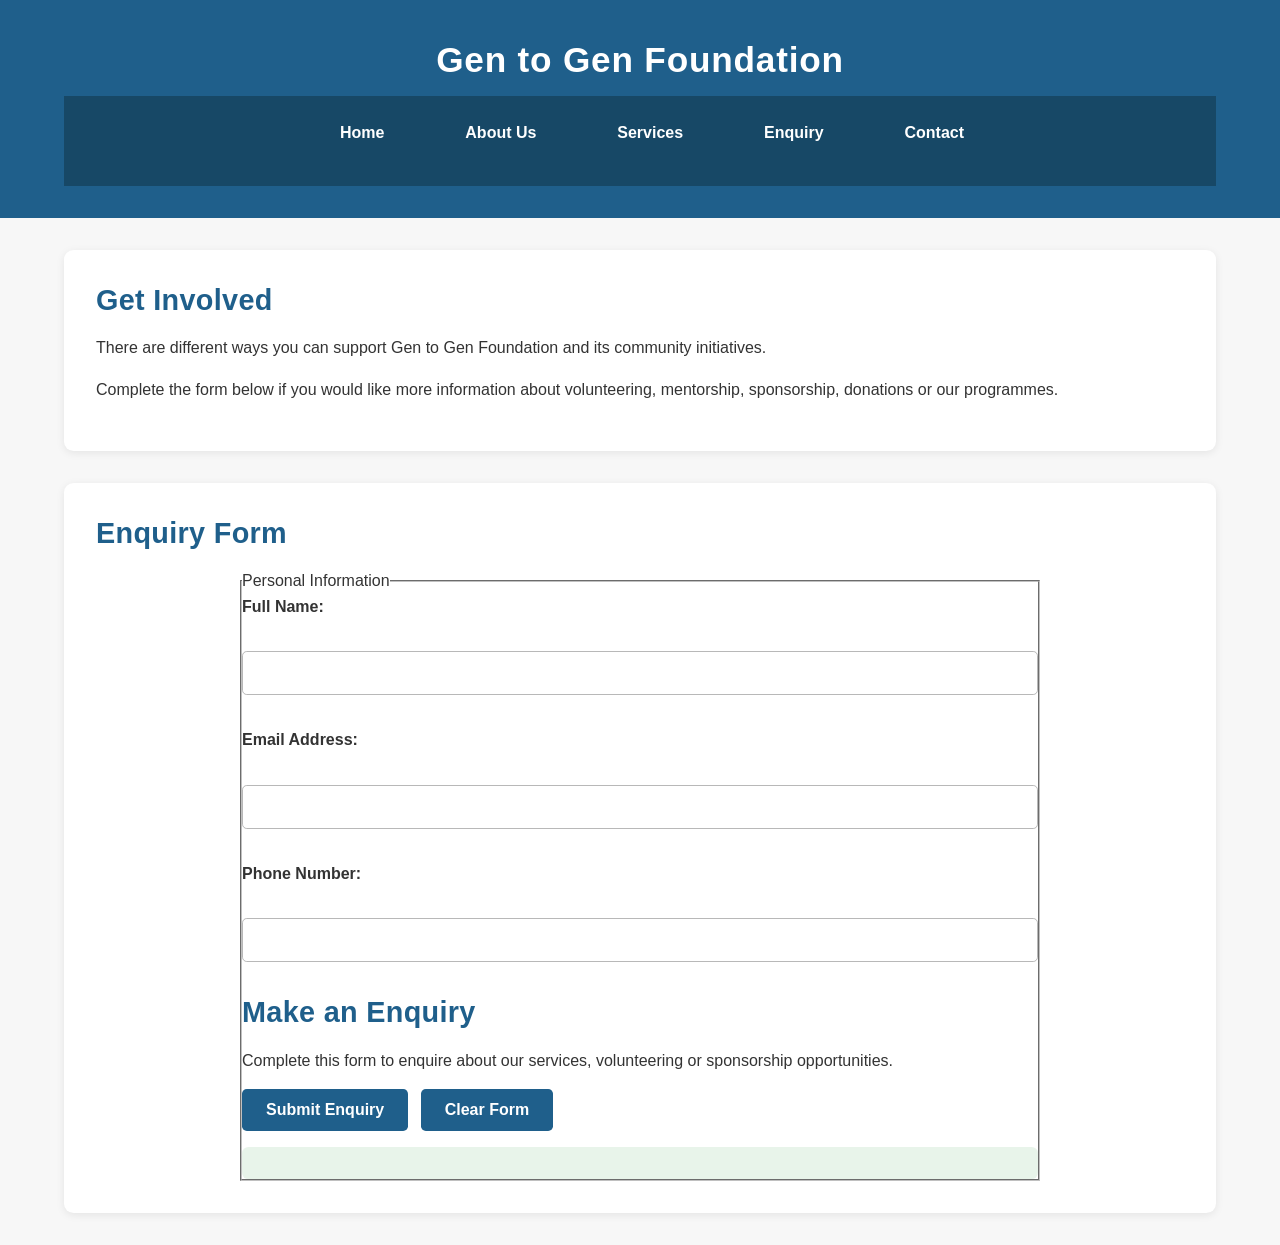
<file: enquiry.html>
<!DOCTYPE html>

<!-- Gen to Gen Foundation - Enquiry Page-->

<html lang="en">

<!-- Head Section -->

<head>
    <meta charset="UTF-8">
    <meta name="viewport" content="width=device-width, initial-scale=1.0">

    <title>Make an Enquiry | Gen to Gen Foundation</title>
<meta name="description" content="Enquire about Gen to Gen Foundation services, volunteering opportunities and sponsorship.">
<meta name="keywords" content="foundation enquiry, volunteer opportunities, sponsorship, community programmes">

    <link rel="stylesheet" href="css/style.css">
</head>

<body>

<script src="js/script.js" defer></script>

<!-- Header Section -->

    <header>

        <h1>Gen to Gen Foundation</h1>

<!-- Navigation Menu -->

        <nav>
            <ul>
                <a href="index.html">Home</a>
                &nbsp;&nbsp;
                <a href="about.html">About Us</a>
                &nbsp;&nbsp;
                <a href="services.html">Services</a>
                &nbsp;&nbsp;
                <a href="enquiry.html">Enquiry</a>
                &nbsp;&nbsp;
                <a href="contact.html">Contact</a>
            </ul>
        </nav>

    </header>

<!-- Main Enquiry Section -->

    <main>

        <section>

            <h2>Get Involved</h2>

            <p>
                There are different ways you can support Gen to Gen
                Foundation and its community initiatives.
            </p>

            <p>
                Complete the form below if you would like more
                information about volunteering, mentorship,
                sponsorship, donations or our programmes.
            </p>

        </section>


        <section>

            <h2>Enquiry Form</h2>

            <form action="#" method="post">

                <fieldset>

                    <legend>Personal Information</legend>

                    <p>
                        <label for="full-name">
                            Full Name:
                        </label>
                        <br>

                        <input
                            type="text"
                            id="full-name"
                            name="full-name"
                            required>
                    </p>


                    <p>
                        <label for="email">
                            Email Address:
                        </label>
                        <br>

                        <input
                            type="email"
                            id="email"
                            name="email"
                            required>
                    </p>


                    <p>
                        <label for="phone">
                            Phone Number:
                        </label>
                        <br>

                        <input
                            type="tel"
                            id="phone"
                            name="phone">
                    </p>

<!-- Enquiry Form -->
<section class="enquiry-section">
    <h2>Make an Enquiry</h2>

    <p>
        Complete this form to enquire about our services,
        volunteering or sponsorship opportunities.
    </p>

    <form
    id="enquiryForm"
    name="enquiry"
    method="POST"
    data-netlify="true"
    netlify-honeypot="bot-field"
    action="/thank-you.html"
    novalidate>

    <input type="hidden" name="form-name" value="enquiry">

    <p hidden>
        <label>
            Do not fill this in:
            <input name="bot-field">
        </label>
    </p>


        <button type="submit">Submit Enquiry</button>
        <button type="reset">Clear Form</button>

        <p id="enquiryError" class="form-error"
            role="alert"></p>

        <div id="enquiryResponse"
            class="form-response"
            aria-live="polite"></div>

    </form>
</section>
</file>
<file: css/style.css>
* { box-sizing: border-box;
    margin: 0;
    padding: 0; }


html { font-size: 16px;
    scroll-behavior: smooth; }


body { font-family: Arial, sans-serif;
    font-size: 1rem;
    line-height: 1.6;
    color: #333333;
    background-color: #f7f7f7; }


img { max-width: 100%;
    height: auto;
    display: block; }

a { color: #1f5f8b;
    text-decoration: none; }

a:hover { text-decoration: underline;}




header { background-color: #1f5f8b;
    color: white;
    text-align: center;
    padding: 2rem 5%; }


header h1 { font-size: 2.2rem;
    font-weight: 700;
    letter-spacing: 0.05rem;
    margin-bottom: 0.5rem; }

header p { font-size: 1rem;
    line-height: 1.5; }

    

nav { background-color: #174866;
    padding: 1rem 5%;
    text-align: center; }


nav ul { list-style: none;
    display: flex;
    justify-content: center;
    align-items: center;
    flex-wrap: wrap;
    gap: 1.5rem; }

nav li {
    display: inline-block;
}

nav a {
    color: white;
    font-weight: 600;
    font-size: 1rem;
    padding: 0.5rem 0.75rem;
    border-radius: 0.3rem;
    transition: background-color 0.3s ease, color 0.3s ease;
}

nav a:hover {
    background-color: #ffffff;
    color: #174866;
    text-decoration: none;
}

nav a:focus {
    outline: 3px solid #f2c14e;
    outline-offset: 2px;
}

nav a:active {
    background-color: #f2c14e;
    color: #222222;
}




main {
    width: 90%;
    max-width: 1200px;
    margin: 2rem auto;
}

main > section {
    background-color: white;
    padding: 2rem;
    margin-bottom: 2rem;
    border-radius: 0.6rem;
    box-shadow: 0 2px 8px rgba(0, 0, 0, 0.08);
}




h2 {
    color: #1f5f8b;
    font-size: 1.8rem;
    font-weight: 700;
    line-height: 1.3;
    letter-spacing: 0.02rem;
    margin-bottom: 1rem;
}

h3 {
    color: #174866;
    font-size: 1.3rem;
    font-weight: 700;
    line-height: 1.4;
    margin-bottom: 0.75rem;
}

p {
    margin-bottom: 1rem;
}

strong {
    font-weight: 700;
}




main img {
    width: 100%;
    max-width: 900px;
    margin: 0 auto 1.5rem auto;
    border-radius: 0.5rem;
}

main img:hover {
    transform: scale(1.01);
    transition: transform 0.3s ease;
}




section {
    width: 100%;
}

section article {
    background-color: #f4f8fa;
    padding: 1.5rem;
    margin-bottom: 1.5rem;
    border-left: 4px solid #1f5f8b;
    border-radius: 0.4rem;
}

section article:last-child {
    margin-bottom: 0;
}




ul,
ol {
    margin-left: 1.5rem;
    margin-bottom: 1rem;
}

li {
    margin-bottom: 0.4rem;
}




form {
    width: 100%;
    max-width: 800px;
    margin: 0 auto;
}

label {
    display: block;
    font-weight: 600;
    margin-bottom: 0.4rem;
}

input,
textarea,
select {
    width: 100%;
    padding: 0.75rem;
    margin-bottom: 1rem;
    border: 1px solid #b8b8b8;
    border-radius: 0.3rem;
    font-family: Arial, sans-serif;
    font-size: 1rem;
    background-color: white;
}

textarea {
    min-height: 150px;
    resize: vertical;
}

input:focus,
textarea:focus,
select:focus {
    outline: none;
    border-color: #1f5f8b;
    box-shadow: 0 0 0 3px rgba(31, 95, 139, 0.15);
}




input[type="radio"],
input[type="checkbox"] {
    width: auto;
    margin-right: 0.5rem;
}

input[type="radio"] + label,
input[type="checkbox"] + label {
    display: inline;
    font-weight: normal;
}




button,
input[type="submit"],
input[type="reset"] {
    display: inline-block;
    padding: 0.75rem 1.5rem;
    margin-right: 0.5rem;
    border: none;
    border-radius: 0.3rem;
    background-color: #1f5f8b;
    color: white;
    font-size: 1rem;
    font-weight: 600;
    cursor: pointer;
    transition: background-color 0.3s ease, transform 0.2s ease;
}

button:hover,
input[type="submit"]:hover,
input[type="reset"]:hover {
    background-color: #174866;
    transform: translateY(-2px);
}

button:focus,
input[type="submit"]:focus,
input[type="reset"]:focus {
    outline: 3px solid #f2c14e;
    outline-offset: 2px;
}

button:active,
input[type="submit"]:active,
input[type="reset"]:active {
    transform: translateY(0);
}




footer {
    background-color: #174866;
    color: white;
    text-align: center;
    padding: 1.5rem 5%;
    margin-top: 2rem;
}

footer p {
    margin-bottom: 0.5rem;
}

footer a {
    color: white;
}

footer a:hover {
    color: #f2c14e;
}



picture,
picture img {
    width: 100%;
}

img {
    height: auto;
}




@media screen and (max-width: 768px) {

    header {
        padding: 1.5rem 4%;
    }

    header h1 {
        font-size: 1.9rem;
    }

    nav {
        padding: 0.8rem 4%;
    }

    nav ul {
        gap: 0.75rem;
    }

    nav a {
        font-size: 0.95rem;
        padding: 0.45rem 0.6rem;
    }

    main {
        width: 94%;
        margin: 1.5rem auto;
    }

    main > section {
        padding: 1.5rem;
    }

    h2 {
        font-size: 1.6rem;
    }

    h3 {
        font-size: 1.2rem;
    }

    section article {
        padding: 1.25rem;
    }
}



@media screen and (max-width: 480px) {

    html {
        font-size: 15px;
    }

    header {
        padding: 1.25rem 4%;
    }

    header h1 {
        font-size: 1.6rem;
    }

    header p {
        font-size: 0.95rem;
    }

    nav {
        padding: 0.75rem 4%;
    }

    nav ul {
        flex-direction: column;
        gap: 0.4rem;
    }

    nav li {
        width: 100%;
        text-align: center;
    }

    nav a {
        display: block;
        width: 100%;
        padding: 0.6rem;
    }

    main {
        width: 94%;
        margin: 1rem auto;
    }

    main > section {
        padding: 1rem;
        margin-bottom: 1rem;
    }

    h2 {
        font-size: 1.4rem;
    }

    h3 {
        font-size: 1.1rem;
    }

    p {
        font-size: 0.95rem;
    }

    section article {
        padding: 1rem;
    }

    button,
    input[type="submit"],
    input[type="reset"] {
        width: 100%;
        margin: 0 0 0.75rem 0;
    }

    form {
        width: 100%;
    }
}

/* ==========================================
   PART 3 - JAVASCRIPT FUNCTIONALITY
   ========================================== */

/* FAQ Accordion */

.accordion-button {
    width: 100%;
    text-align: left;
    background-color: #1f5f8b;
    color: white;
    border: none;
    padding: 1rem;
    margin-bottom: 0.3rem;
    cursor: pointer;
    border-radius: 0.3rem;
}

.accordion-button:hover {
    background-color: #174866;
}

.accordion-button:focus-visible {
    outline: 3px solid #f2c14e;
    outline-offset: 3px;
}

.accordion-content {
    padding: 1rem;
    background-color: #f4f8fa;
    border-radius: 0.3rem;
}

/* Service Search */

#serviceSearch {
    margin: 1rem 0;
}

.service-card {
    background-color: #f4f8fa;
    padding: 1.5rem;
    margin-bottom: 1rem;
    border-left: 4px solid #1f5f8b;
    border-radius: 0.4rem;
}

/* Image Gallery */

.image-gallery {
    display: grid;
    grid-template-columns: repeat(2, 1fr);
    gap: 1rem;
}

.gallery-image {
    width: 100%;
    height: 250px;
    object-fit: cover;
    border-radius: 0.5rem;
    cursor: pointer;
    transition: transform 0.3s ease, opacity 0.3s ease;
}

.gallery-image:hover {
    transform: scale(1.03);
    opacity: 0.9;
}

.gallery-image:focus-visible {
    outline: 3px solid #f2c14e;
    outline-offset: 3px;
}

/* Lightbox */

.lightbox {
    position: fixed;
    inset: 0;
    z-index: 1000;
    background-color: rgba(0, 0, 0, 0.92);
    display: flex;
    justify-content: center;
    align-items: center;
    gap: 1rem;
    padding: 2rem;
}

.lightbox[hidden] {
    display: none;
}

.lightbox img {
    max-width: 75%;
    max-height: 80vh;
    object-fit: contain;
}

.lightbox-close {
    position: absolute;
    top: 1rem;
    right: 1.5rem;
    font-size: 2rem;
    color: white;
    background: transparent;
}

.lightbox-navigation {
    background-color: #1f5f8b;
    color: white;
    padding: 0.8rem;
    cursor: pointer;
}

/* Interactive Map */

#map {
    width: 100%;
    height: 400px;
    border-radius: 0.5rem;
    margin-top: 1rem;
    z-index: 1;
}

/* Form Feedback */

.form-error {
    color: #b00020;
    font-weight: 600;
    margin-top: 0.75rem;
}

.form-response {
    background-color: #e8f4ea;
    color: #205b2b;
    padding: 1rem;
    margin-top: 1rem;
    border-radius: 0.4rem;
}

/* Responsive Gallery and Lightbox */

@media screen and (max-width: 768px) {
    .image-gallery {
        grid-template-columns: repeat(2, 1fr);
    }

    .gallery-image {
        height: 200px;
    }

    .lightbox {
        padding: 1rem;
    }

    .lightbox img {
        max-width: 70%;
    }
}

@media screen and (max-width: 480px) {
    .image-gallery {
        grid-template-columns: 1fr;
    }

    .gallery-image {
        height: 220px;
    }

    .lightbox {
        gap: 0.3rem;
    }

    .lightbox img {
        max-width: 65%;
        max-height: 65vh;
    }

    .lightbox-navigation {
        padding: 0.5rem;
    }
}
</file>
